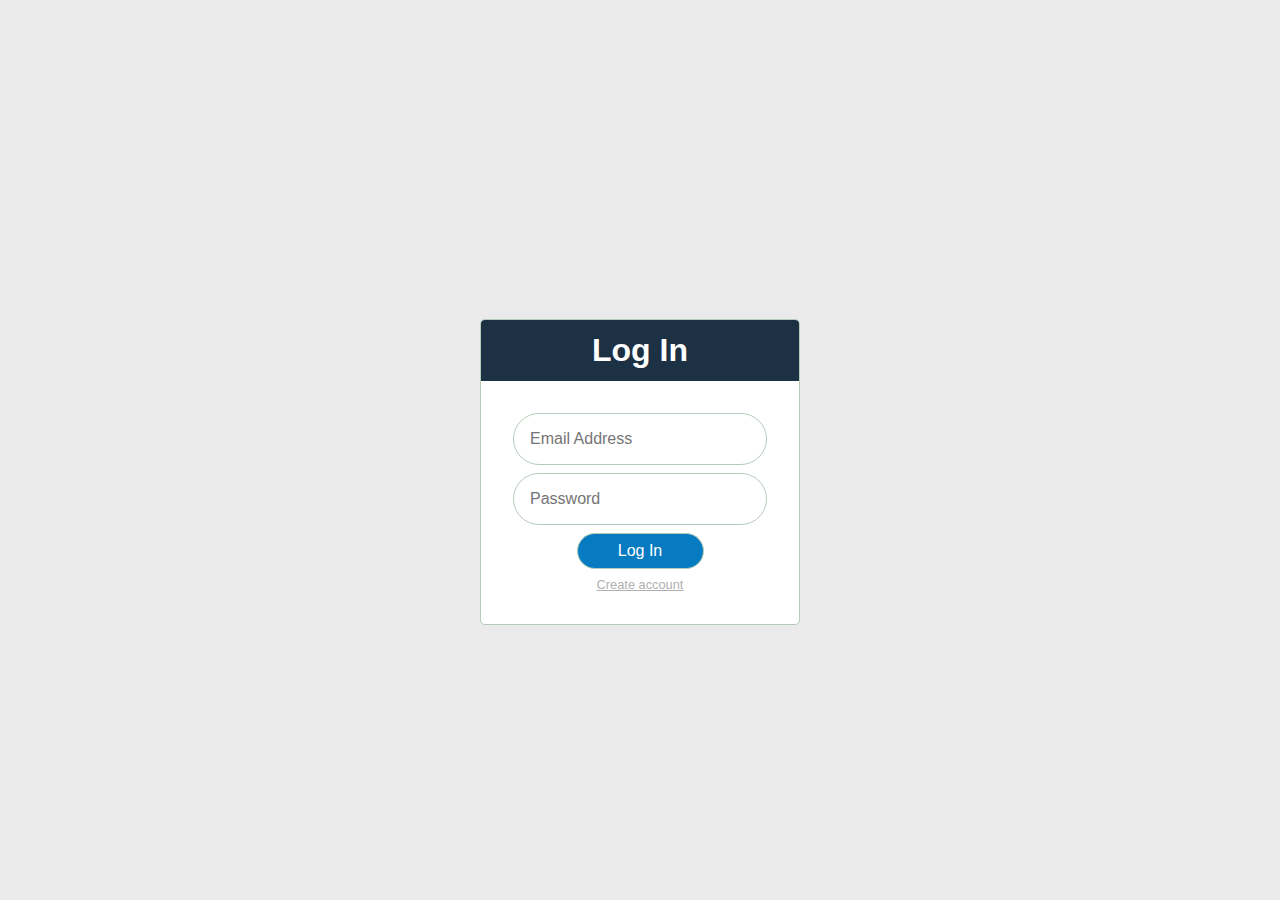
<file: index.html>
<!doctype html>

<html lang="ro">
	
	<head>
		<title>Log In</title>
		<meta charset="utf-8">
		<meta name="viewport" content="width=device-width, initial-scale=1.0">
		<link rel="stylesheet" href="css/font-awesome.min.css">
		<link rel="stylesheet" href="css/style.css">
	</head>
	<body class="form-page">
		
		<div class="login">
			<p class="login-title">
				Log In
			</p>
			<form action="timeline.html">
				<input type="email" placeholder="Email Address" required>
				<input type="password" placeholder="Password" required>
				<input type="submit" value="Log In">
				<div class="alt-form">
					<a href="register.html">
						Create account
					</a>
				</div>

			</form>
			
		</div>

	</body>
</html>
</file>
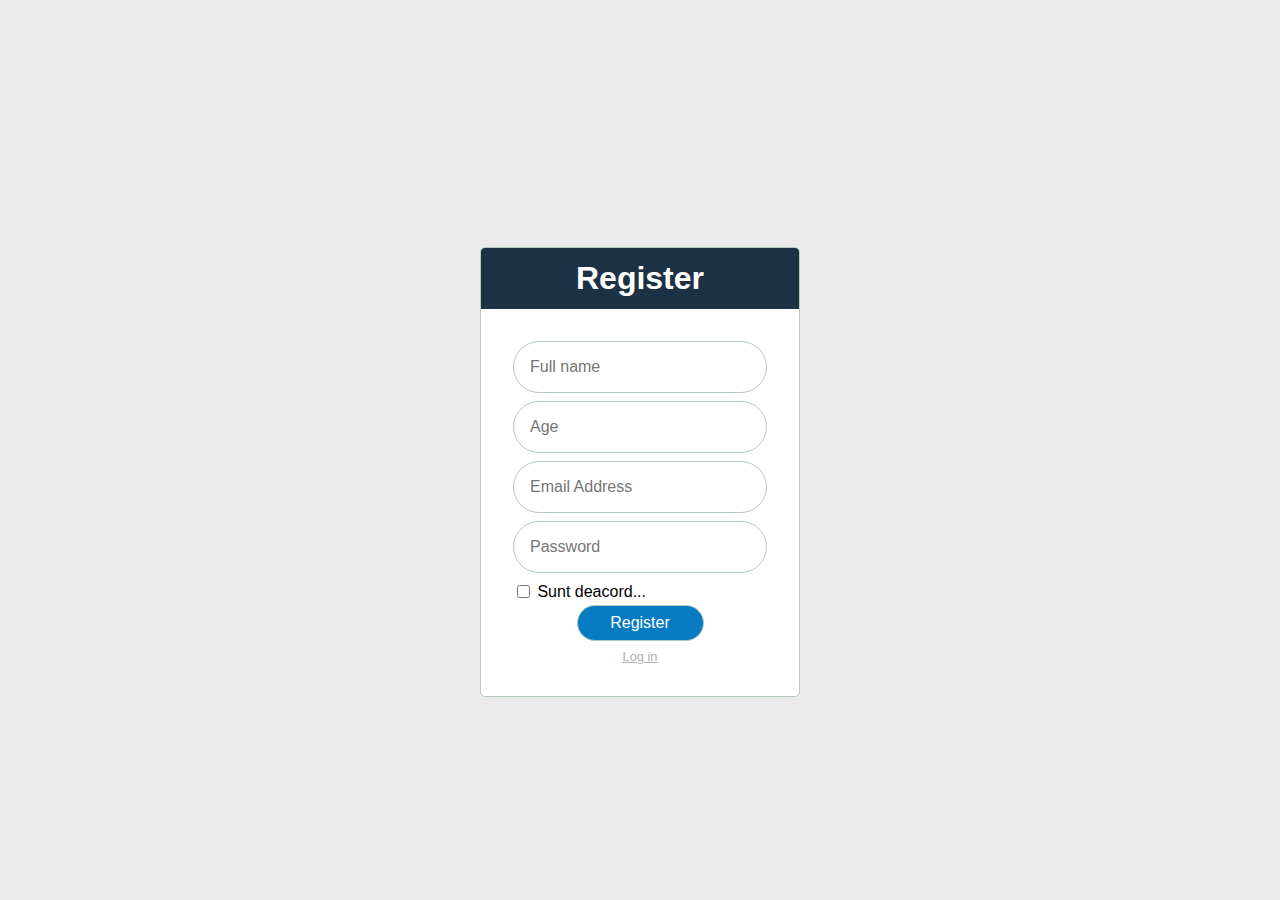
<file: register.html>
<!doctype html>

<html lang="ro">
	
	<head>
		<title>Register account</title>
		<meta charset="utf-8">
		<meta name="viewport" content="width=device-width, initial-scale=1.0">
		<link rel="stylesheet" href="css/font-awesome.min.css">
		<link rel="stylesheet" href="css/style.css">
	</head>
	<body class="form-page">
		
		<div class="login">
			<p class="login-title">
				Register
			</p>
			<form action="timeline.html">
				<input type="text" placeholder="Full name" required>
				<input type="number" placeholder="Age" required>
				<input type="email" placeholder="Email Address" required>
				<input type="password" placeholder="Password" required>
				<label>
					<input type="checkbox" required>
					Sunt deacord...
				</label>
				
				<input type="submit" value="Register">
				<div class="alt-form">
					<a href="index.html">
						Log in
					</a>
				</div>

			</form>
			
		</div>

	</body>
</html>
</file>
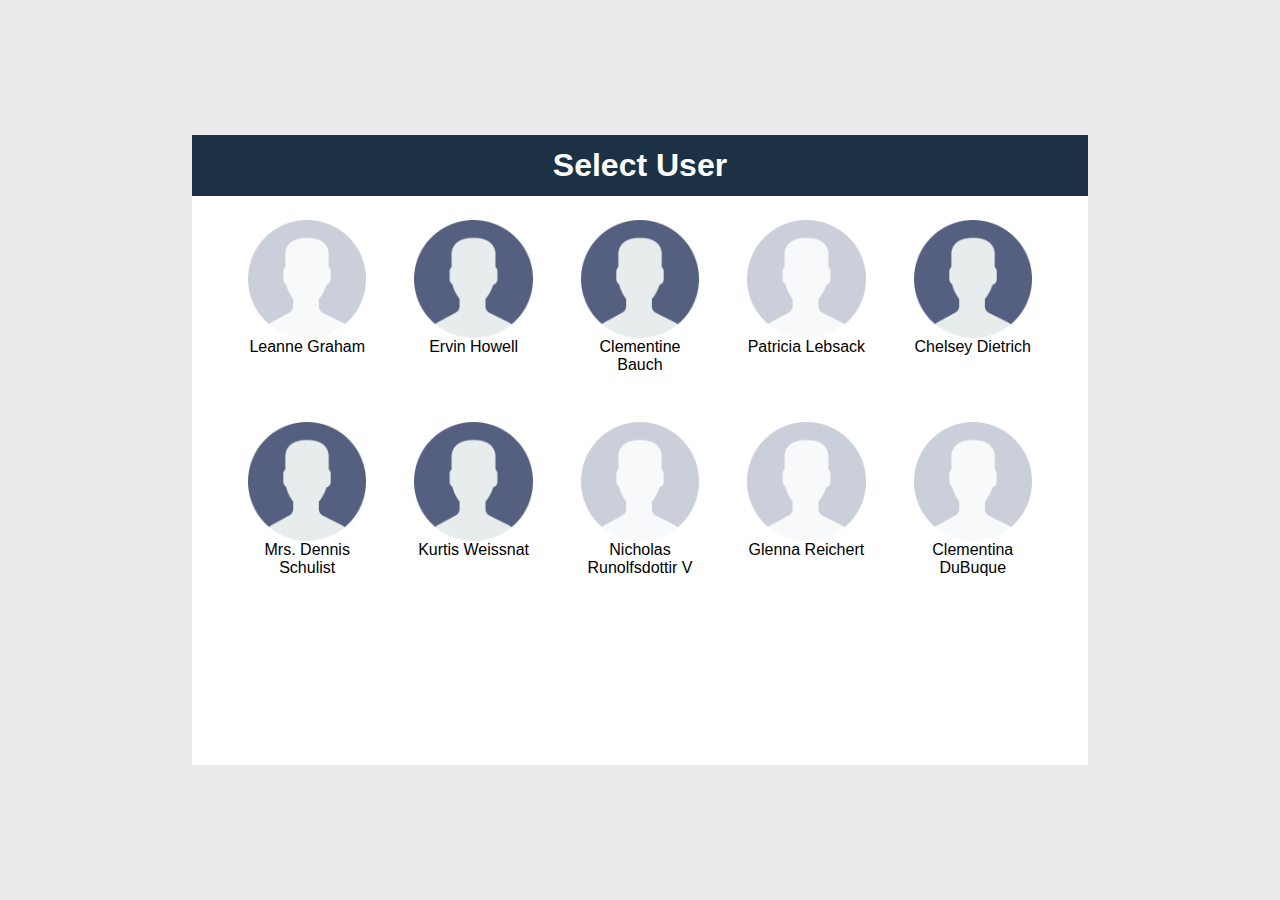
<file: timeline.html>
<!doctype html>

<html lang="ro">
	
	<head>
		<title>Main page</title>
		<meta charset="utf-8">
		<meta name="viewport" content="width=device-width, initial-scale=1.0">
		<link rel="stylesheet" href="css/font-awesome.min.css">
		<link rel="stylesheet" href="css/style.css">



	</head>
	<body>
	<div class="logIn visible">
		<div class="logIn-box">
			<h2>Select User</h2>
			<div id="logIn-container">
				<!-- <div id="user-2"class="users-select">
					<img src="img/user.png">
					<span>Nume</span>
				</div> -->
				
			</div>
		</div>
	</div>
	<div id="overlayer">
		<div id="friends-list-modal" class="modal">
			<div  class="modal-box">
				<h1>Friends</h1>
				<div id="friends-list" class="modal-container">
					<!-- <div class="friends-profil">
						<img src="http://placehold.it/80x80" alt="">
						<span>Nume</span>
					</div> -->
					
				</div>
				<a id="fr-close-button">Close</a>
			</div>
		</div>

		<div id="messages-list-modal" class="modal">
			<div  class="modal-box">
				<h1>Messages</h1>
				<div id="messages-list" class="msg-container">
					<div class="friends-msg">
						
					</div>
					<div class="messages-msg">
						<!-- <div class="msg received"></div>
						<div class="msg send"></div> -->
					</div>
					
				</div>
				<a id="msg-close-button">Close</a>
			</div>
		</div>
	</div>
	
	<header>
		<div class="container row">

			<div class="left row">

				<div id="logo" class="logo">
					<a 	>
						<i class="fa fa-grav"></i>
					</a>
				</div>

				<form action="timeline.html" method="get">
					<input type="text" name="query" placeholder="Search...">
					<button type="submit">
						<i class="fa fa-search"></i>
						
					</button>
				</form>

			</div>

			<div class="right">
				<ul class="row">
					<li class="user">
						<a href="#">
							<img src="img/user.png" alt="">
							<span id="header-username">Ionut</span>
						</a>
					</li>
					<li >
						<a href="#">
							<i class="fa fa-commenting" id="messages-button"></i>
						</a>
					</li>
					<li >
						<a href="#">
							<i class="fa fa-bell"></i>
						</a>
					</li>
					<li >
						<a href="#">
							<i class="fa fa-cog"></i>
						</a>
					</li>
				</ul>

			</div>
		</div>
	</header>
	

		<div class="container">
			<aside class="useful-links">
				<div class="user-details">
					<a href="#">
						<div>
							<img src="img/user.png" alt="">
						</div>
						<span id="side-username">Chereji Ionut</span>
					</a>					
				</div>

				<div class="link-list">
					<h2>To do</h2>

					<ul>
						<li>
							<input type="checkbox">
							<span>Nu mai uita!</span>
						</li>
						<li>
							<input type="checkbox">
							<span>Nu mai uita sa iti amintesti chesti</span>
						</li>
						<li>
							<input type="checkbox">
							<span>Nu mai uita!</span>
						</li>
					</ul>
				</div>

				<div class="link-list">
					<h2>Groups</h2>

					<ul>
						<li>
							<a href="#">
								<i class="fa fa-briefcase"></i>
								Work
							</a>
						</li>
						<li>
							<a id="friends-button">
								<i class="fa fa-users"></i>
								Friends								
							</a>
						</li>
						<li>
							<a href="#">
								<i class="fa fa-user"></i>
								Family
							</a>
						</li>
					</ul>
				</div>

				<div class="link-list">
					<h2>Events</h2>

					<ul>
						<li>
							<a href="#">
								<i class="fa fa-music"></i>
								Fuego Live
							</a>
						</li>
						<li>
							<a href="#">
								<i class="fa fa-tv"></i>
								Antena 3...
							</a>
						</li>
						<li>
							<a href="#">
								<i class="fa fa-gamepad"></i>
								CS: GO tour...
							</a>
						</li>
					</ul>
				</div>
			</aside>
			<main>		

		<!-- aici se posteaza articolele din JS -->
				
			</main>

			
			<aside class="inutil">					
				<div class="container-add">
 					 
				</div>
			</aside>
		</div>
		


<script src="https://ajax.googleapis.com/ajax/libs/jquery/1.9.0/jquery.min.js"></script>






<script src="js/sss.min.js"></script>
<script src="js/jquery.simple-lightbox.js"></script>
<script src="lib/users.json"></script>
<script src="lib/messages.json"></script>
<script src="lib/posts.json"></script>
<!-- <script src="lib/comments.json"></script> -->
<script src="lib/add.json"></script>
<script src="js/scripts.js"></script>



<link rel="stylesheet" href="css/sss.css">
<link rel="stylesheet" href="css/jquery.simple-lightbox.css">
<script>
	jQuery(function($) {
			$('.slider').sss();
		});
	
	$(function() {
 			$('.container').simpleLightbox();
		});

</script>




	</body>
</html>
</file>
<file: css/sss.css>
.sss {
	height: 0;
	margin: 0; 
	padding: 0;
	position: relative;
	display: block;
	overflow: hidden;
}

.ssslide {
	width: 100%;
	margin: 0;
	padding: 0;
	position: absolute;
	top: 0;
	left: 0;
	display: none;
	overflow: hidden;
}

.ssslide img {
	max-width: 100%;
	height: auto;
	margin: 0;
	padding: 0;
	position: relative;
	display: block;
}

.sssnext, .sssprev {
	width: 25px;
	height: 100%;
	margin: 0;
	position: absolute;
	top: 0;
	background: url('../img/arr.png') no-repeat;
}

.sssprev {
	left: 3%;
	background-position: 0 50%;
}

.sssnext {
	right: 3%;
	background-position: -26px 50%;
}

.sssprev:hover, .sssnext:hover {
	cursor: pointer;
}
</file>
<file: css/style.css>
/* start reset */
p, h1, h2, h3, h4, h5, h6 {
	margin: 0;
}
* {
	box-sizing: border-box;

	/*repara problemele de dimensionare cauzate de border si */
}

body {
	margin: 0;
	padding: 0;
}

.row::after {
	content: "";
	display: block;
	clear: both;
}
.row::before {
	content: "";
	display: table;
}
a, a:hover, a:visited, a:active, a:focus {
	text-decoration: none;
}

@media (max-width: 39.9375rem) {
	html {font-size: 12px;}
}
@media (max-width: 40rem) {
	html {font-size: 13px;}
}
@media (max-width: 40rem) and (max-width: 63.9375rem) {
	html {font-size: 14px;}
}
@media (max-width: 64rem) {
	html {font-size: 15px;}
}
@media (max-width: 64rem) and (max-width: 74.9375rem) {
	html {font-size: 16px;}
}

img {
	display: block;
	max-width: 100%;	
}

ul, ol {
	list-style: none;
	padding: 0;
	margin: 0;
}
@import url('https://fonts.googleapis.com/css?family=Quicksand:400,500,700');

.form-page {
	height: 100vh;
	display: flex;
	justify-content: center;
	align-items: center;
	
}
body {
	font-family: 'Quicksand', sans-serif;
	background-color: #eaeaea;
}

.login {
	width: 320px;
	border: 1px solid #b5cbb7;
	border-radius: 5px;
	overflow: hidden;
	background-color: #ffffff;

}

.login-title {
	background-color: #1c3144;
	text-align: center;
	overflow: hidden;
	padding: 0.75rem;
	font-size: 2rem;
	font-weight: 700;
	color: white;
}

.login form {
	margin: 2rem;

}

.login input {
	display: block;	
	width: 100%;
	border-radius: 3rem;
	font-size: 1rem;
	border: 1px solid #b5cbb7;
	padding: 1rem;
	margin-bottom: .5rem;
}

.login input[type=submit] {
	background-color: #067BC2;
	color: #ffffff;
	padding: .5rem;
	width: 50%;
	margin: 0 auto;
}

input:focus {
	box-shadow: none;
	outline: none;
}

.login .alt-form {
	text-align: center;
	font-size: 0.8rem;
	padding-top: .5rem;
}

.login a {
	color: #b0b0b0;
	text-decoration: underline;

}

.login input[type=checkbox] {
	display: inline-block;
	width: auto;
	position: relative;
	top: 1px;
}

/*stilizam pagina timeline (headerul)*/

header {
	background-color: #1c3144;
	color: white;
	padding: 5px 1rem;
}

.container {
	max-width: 960px;
	margin: 0 auto;
}

.left {
	float: left;

}

.right{
	float: right;
}

header .logo {
	float: left;
}

header form {
	float: left;
	margin-left: 5px;
	position: relative;
}

header .fa-grav {
	font-size: 1.8rem;
	color: white;
}

header input {
	font-size: 1rem;
	padding: 0.3rem 1rem;
	border: none;
	border-radius: .8rem;
}

header button {
	position: absolute;
	right: 0;
	top: 0;
	border: none;
	background-color: transparent;
	bottom: 0;
}

header button:focus,
header button:active {
	box-shadow: none;
	outline: none;
}

header li {
	float: left;
}

header .user img {
	height: 1.8rem;
	float: left;
 	/* pentru ca float a fost facut pentru imagini nu
 	trebuie facut clear. SINGURA SITUATIE*/
 	border-radius: 50%;
}

header .user span {
	display: inline-block;
	font-size: 1rem;
	padding: .3rem;
	color: white;
	font-weight: 500;
}

header .right .fa {
	font-size: 1.40rem;
	padding: .2rem;
	color: rgba(255,255,255,0.5);
	transition: color .3s;
}

header .right .fa:hover {
	color: rgba(255,255,255,1);
}

header {
	position: fixed;
	left: 0;
	right: 0;
	top: 0;
}

body {
	padding-top: 2.8rem;
}

/*stilizare continut pagina sub header*/


.useful-links {
	width: 20%;
	float: left;
}

main {	
	margin: 0 2%;
	width: 51%;
	float: left;
}

.inutil {
	width: 25%;
	float: left;
}

.useful-links a > div {
	flex: 1;
}
.useful-links a > div img {

	border-radius: 50%;
}			

.useful-links .user-details span {
	padding: .4rem;
	display: flex;
	justify-content: flex-start;
	align-items: center;
	flex: 3;
	color: #000000;
	font-weight: 500;
}

.user-details > a {
	display: flex;
}

.user-details {
	border-bottom: 1px solid #b0b0b0;
	margin-bottom: 1rem;
	padding-bottom: .5rem;
}

.link-list h2 {
	font-weight: 700;
	padding-bottom: .5rem;
	margin-bottom: .5rem;
	border-bottom: 1px dotted #b0b0b0;
}

.link-list input {
	float: left;
	margin:0;
	margin-right: 5px;
	position: relative;
	top: .15rem;
}

.link-list span {
	display: flex;
}

.link-list li {
	margin-bottom: .5rem;
}

.link-list {
	margin-bottom: 1.5rem;

}

.link-list .fa {
	width: 1.2rem;
	text-align: center;
}

.link-list a {
	color: #000000;
}

header {
	z-index: 100;
}

/*stilizare postare*/

article {
	background-color: #ffffff;
	border: 1px solid #b0b0b0;
	border-radius: 5px;
	padding: 5px;
}

article .header .user-image {
	float: left;
}
article .header .user-info {
	float: left;
	padding-left: 5px;
}

article .user-image {
	width: 2.1rem;	
}

article .user-info a {
	display: block;
}

article .user-info .username {
	font-size: 1rem;
	font-weight: 500;
	color: #000000;
}
article .user-info .post-date {
	font-size: .8rem;
	font-weight: 400;
	color: #999999;
}

article .header .user-image img {
	border-radius: 50%;
}

article .header {
	position: relative;
}

article .header .post-menu {
	position: absolute;
	right: 0;
	top: 0.6rem;
	color: #b0b0b0;
}

article .content {
	padding-top: 1rem;
	padding-bottom: 1rem;
	}

article .content .media > * {
	width: 100%;
}

article .content .media {
	margin-left: -5px;
	margin-right: -5px;
}

article .actions li {
	float: left;
	width: 20%;
	text-align: center;
}

article .actions a {
	color: #999999;
	display: block;
	padding: 0.5rem;
	text-align: center;
}

.post-comment input {
	font-size: 1rem;
	padding: 0.3rem 1rem;
	border: 1px solid #b0b0b0;
	border-radius: .8rem;
	width: 100%;
}

.post-comment button {
	position: absolute;
	right: 0.25rem;
	top: 6px;
	border: none;
	background-color: transparent;
	
}

.post-comment {
	position: relative;
}

article {
	margin-bottom: 1rem;
}

* {box-sizing:border-box}

/* Slideshow container */
.slideshow-container {
  max-width: 1000px;
  position: relative;
  margin: auto;
}

/* Hide the images by default */
.mySlides {
    display: none;
}

/* Next & previous buttons */
.prev, .next {
  cursor: pointer;
  position: absolute;
  top: 50%;
  width: auto;
  margin-top: -22px;
  padding: 16px;
  color: white;
  font-weight: bold;
  font-size: 18px;
  transition: 0.6s ease;
  border-radius: 0 3px 3px 0;
}

/* Position the "next button" to the right */
.next {
  right: 0;
  border-radius: 3px 0 0 3px;
}

/* On hover, add a black background color with a little bit see-through */
.prev:hover, .next:hover {
  background-color: rgba(0,0,0,0.8);
}

/* Caption text */
.text {
  color: #f2f2f2;
  font-size: 15px;
  padding: 8px 12px;
  position: absolute;
  bottom: 8px;
  width: 100%;
  text-align: center;
}

/* Number text (1/3 etc) */
.numbertext {
  color: #f2f2f2;
  font-size: 12px;
  padding: 8px 12px;
  position: absolute;
  top: 0;
}

/* The dots/bullets/indicators */
.dot {
  cursor: pointer;
  height: 15px;
  width: 15px;
  margin: 0 2px;
  background-color: #bbb;
  border-radius: 50%;
  display: inline-block;
  transition: background-color 0.6s ease;
}

.active, .dot:hover {
  background-color: #717171;
}

/* Fading animation */
.fade {
  -webkit-animation-name: fade;
  -webkit-animation-duration: 1.5s;
  animation-name: fade;
  animation-duration: 1.5s;
}

@-webkit-keyframes fade {
  from {opacity: .4} 
  to {opacity: 1}
}

@keyframes fade {
  from {opacity: .4} 
  to {opacity: 1}
}

#overlayer {
	position: absolute;
	background-color: rgba(0, 0, 0, 0.4);
	display: none;
	width: 100%;
	height: 100vh;
	top: 0;
	z-index: 999;
	justify-content: center;
}

#overlayer.visible {
	display: flex;
}

#friends-list-modal.visible {
	display: flex;
}

#messages-list-modal.visible {
	display: flex;
}

.modal {
	width: 100%;
	height: 100vh;
	display: flex;
	align-items: center;
  	justify-content: center;
  	display: none;

}

.modal-box {
	display: flex;
	flex-direction: column;
	align-items: stretch;
	background-color: white;
	width:60%;
	height: 80vh;
  }

.modal-box h1 {
	background-color: #1C2541;
	color: #437C90;
	padding: 0.8rem;
}

.modal-container {
	padding: 1rem;
	flex:1;
	display: grid;
	grid-template-columns: repeat(4,1fr);
	grid-gap: 1rem;
	overflow-y: scroll;

}

.modal-box a {
	text-align: center;	
	padding: 1rem;
	background-color: #E94F37;
}

.friends-profil{
	display: flex;
	align-items: center;
	flex-direction: column;
}

.friends-profil img {
	border-radius: 50%;
	width: 100px;
	height: 100px;
}


.msg-container {
	width: 100%;
	display: flex;
	flex-direction: row;
	align-items: stretch;
	align-content: stretch;
	flex: 1;
	padding: 0.7rem;
}

.friends-msg {
	display: block;
	width: 30%;
	border-right: 2px solid #8d98a1;
	padding: 0.3rem;


}

.messages-msg {
	padding: 0.3rem;
	overflow-y: scroll;
	flex: 1;
}

.modal-user-details img {
	width: 50px;
	height: 50px;
	margin-right: 10px;
	border-radius: 50%;
}

.modal-user-details{
	display: flex;
	cursor: pointer;
	align-items: center;
	padding:0.5rem 0.2rem;
}

.message-details{
	display: flex;
	flex-direction: row;
	align-items: stretch;
}

.msg {
	background-color: #eaeaea;
	width: 70%;
	margin: 0.5rem;
	padding: 0.4rem;
	border-radius: 10px;
}

.received {
	float: left;
}

.send {
	float: right;
	background-color: #5AD4B6;
}

.logIn {
	position: absolute;
	top: 0;
	background-color: #eaeaea;		
	width: 100%;
	height: 100vh;
	display: none;
	align-items: center;
  	justify-content: center;
  	z-index: 999;
  }

.logIn.visible {
	display: flex;
}

.logIn-box {
	display: flex;
	flex-direction: column;
	align-items: stretch;
	background-color: white;
	width:70%;
	height: 70vh;
}

.logIn-box h2{
	background-color: #1c3144;
    text-align: center;
    overflow: hidden;
    padding: 0.75rem;
    font-size: 2rem;
    font-weight: 700;
    color: white;
}

#logIn-container {
	display: flex;
	flex-direction: row;
	flex-wrap: wrap;
	justify-content: center;
	align-content: stretch;
}

.users-select {
	
	width: 15%;
	margin: 1rem;
	padding: 0.5rem;
	display: flex;
	flex-direction: column;
	align-items: center;
	text-align: center;
}

.users-select.online-user {
	cursor: pointer;
}
.users-select > img {
	pointer-events: none;
}

.active-user {
	background-color: #DFE8F2;
	border-radius: 5px;
}

.comment-user {
	display: flex;
	align-items: center;
}

.comment img {
	float: left;
	width: 20px;
	height: 20px;
	margin: 0 5px;
}

.comments-list {
	padding: 10px;
}

.comment p {
	padding:5px;
	font-style: italic;
	font-size: 0.9rem;
}

.comment-user a {
	font-size: 0.9rem;
}

.container-add img{
	margin-bottom: 10px;

}

.users-select.online-user img {
	opacity: 1;
}

.users-select img {
	opacity: 0.3;
}
</file>
